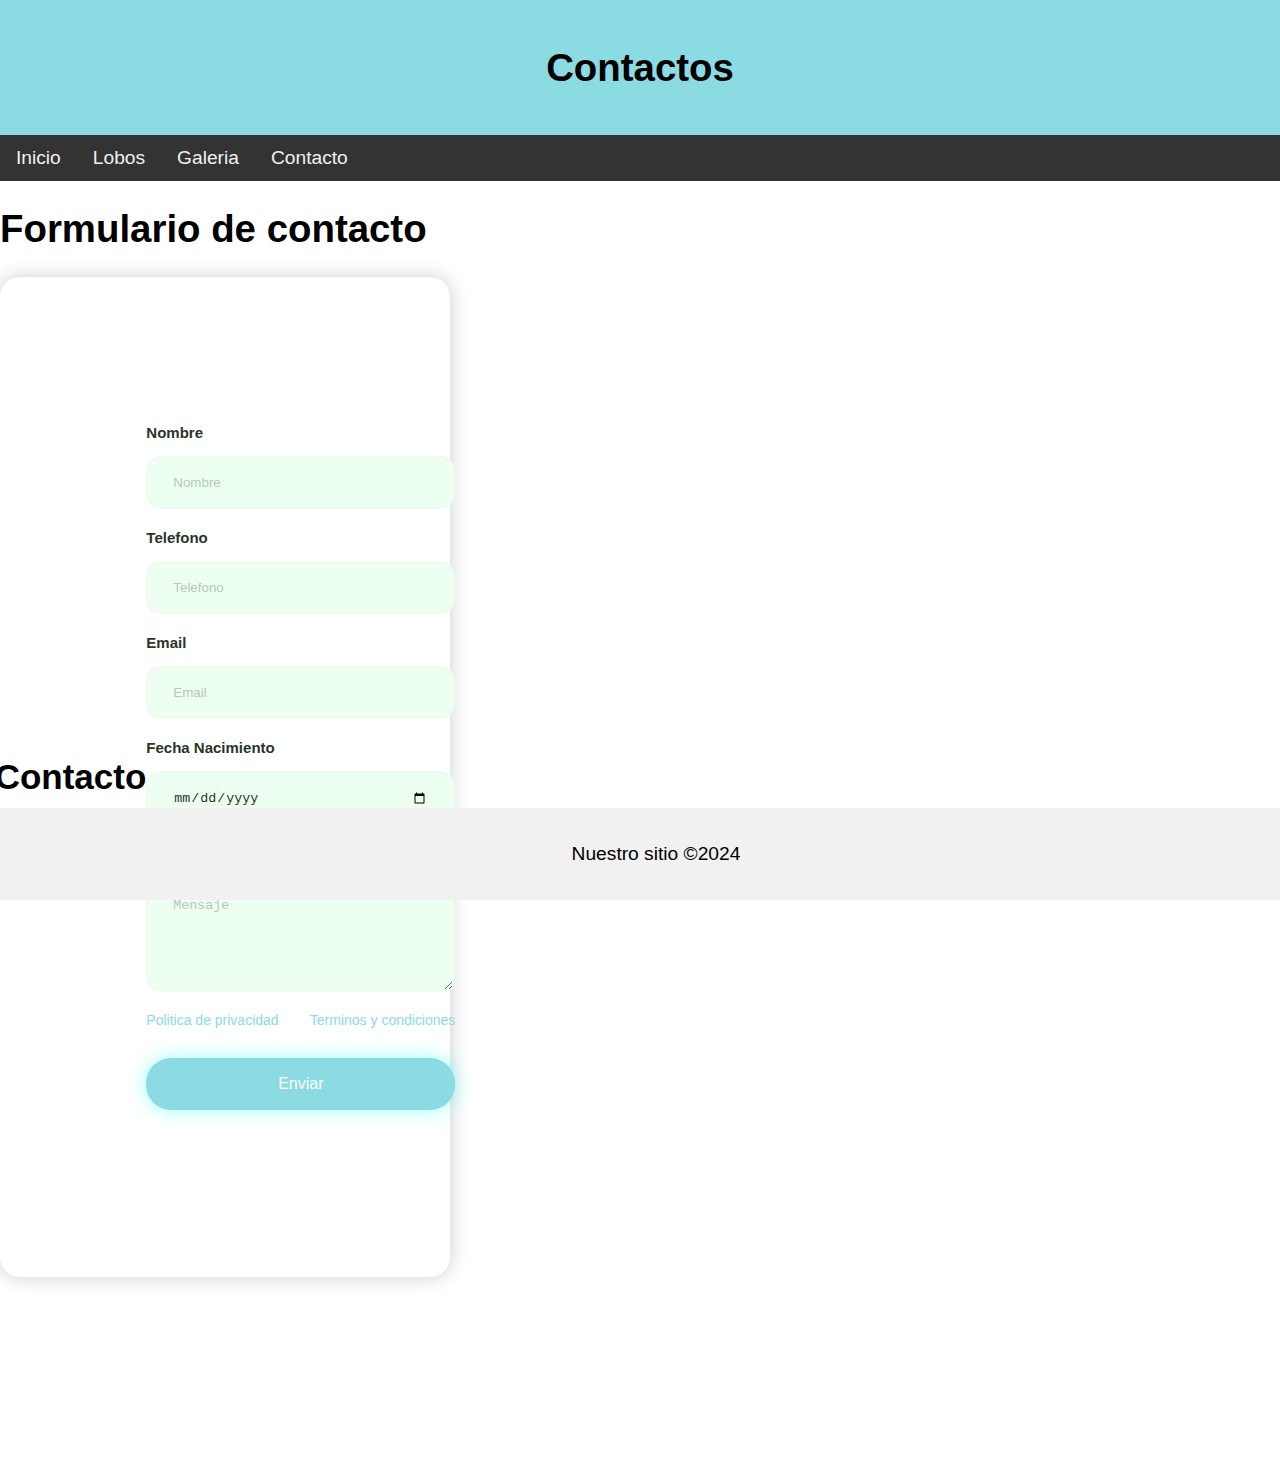
<file: contacto.html>
<!DOCTYPE html>
<html lang="es">
<head>
    <meta charset="UTF-8">
    <meta name="viewport" content="width=device-width, initial-scale=1.0">
    <title>Contacto</title>
    <link rel="stylesheet" href="css/estilo.css">
</head>
<body>
    <header>
        <h1>Contactos</h1>
    </header>
    <nav>
        <a href="index.html">Inicio</a>
        <a href="lobos.html">Lobos</a>
        <a href="galeria.html">Galeria</a>
        <a href="contacto.html">Contacto</a>
    </nav>
    <h1>Formulario de contacto</h1>
    <form>
        <h2>Contacto</h2>
        <div class="input-group">
            <label for="name">Nombre</label>
            <input type="text" name="name" id="name" placeholder="Nombre">
            <label for="phone">Telefono</label>
            <input type="tel" name="phone" id="phone" placeholder="Telefono">
            <label for="email">Email</label>
            <input type="email" name="email" id="email" placeholder="Email">
            <label for="date">Fecha Nacimiento</label>
            <input type="date" name="date" id="date" placeholder="Fecha Nacimiento">
            <label for="message">Mensaje</label>
            <textarea name="message" id="message" cols="30" rows="5" placeholder="Mensaje"></textarea>
            <div class="form-txt">
                <a href="#">Politica de privacidad</a>
                <a href="#">Terminos y condiciones</a>
            </div>
            <input class="btn" type="submit" value="Enviar">
        </div>
    </form>
    <main>
    </main>
    <footer>
        <p>Nuestro sitio &copy;2024</p>
    </footer>
</body>
</html>
</file>
<file: css/estilo.css>
body {
    background-image: url("https://fondosmil.co/fondo/9850.jpg");
    background-size: cover;
    background-repeat: no-repeat;
    font-family: Verdana, Geneva, Tahoma, sans-serif;
    font-size: 1.2em;
    margin: 0px;
}

.styled-table{
    border-collapse: collapse;
    margin: 25px 0;
    font-size: 1em;
    font-family: Arial, Helvetica, sans-serif;
    min-width: 400px;
    box-shadow: 0 0 20px rgba(0, 0, 0, 0.15);
}
.styled-table thead tr{
    background-color: #006aff;
    color: #ffffff;
    text-align: middle;
}
.styled-table th, 
.styled-table td{
    padding: 12px 15px;
}

.styled-table tbody tr{
    border-bottom: 1px solid #dddddd;
}
form{
    font-family: Arial, Helvetica, sans-serif;
    min-height: 100vh;
    display: flex;
    align-items: center;
    justify-content: center;
    padding: 50px 55px;
    box-shadow: 0 0 20px rgba(0, 0, 0, 0.2);
    border-radius: 20px;
    text-align: center;
    width: 340px;
}

.input-group{
    display: flex;
    flex-direction: column;
    text-align: left;
}

h2{
    color: black;
    font-size: 35px;
}

label{
    color: #283629;
    font-size: 15px;
    font-weight: 600;
    margin-bottom: 15px;
}
input, textarea{
    padding: 17px 25px;
    border-radius: 15px;
    margin-bottom: 20px;
    background-color: #edfff0;
    border: 2px solid #f0faf1;
    color: #283629;
    outline: none;
}

input::placeholder, textarea::placeholder{
    color: #b5cab6;
}

.form-txt{
    margin-bottom: 30px;
    display: flex;
    justify-content: space-between;
    text-align: center;
}

div.gallery {
    margin: 20px;
    border: 1px solid #ccc;
    float: left;
    width: 180px;
}
  
div.gallery:hover {
    border: 1px solid #777;
}
  
div.gallery img {
    width: 100%;
    height: auto;
}
  
div.desc {
    padding: 20px;
    text-align: center;
}

.form-txt a {
    color: #8bdbe3;
    font-size: 14px;
    font-weight: 300;
    text-decoration: none;

}

.btn{
    font-size: 16px;
    color: #ffffff;
    border: 0;
    border-radius: 25px;
    background-color: #8bdbe3;
    box-shadow: 0 0 20px rgba(0, 254, 241, 0.4);
    cursor: pointer;
}

.btn:hover{
    background-color: #8bdbe3;
}

@media(max-width:991px){
    body{
        padding: 30px;
    }
    form{
        padding: 50px 30px;
        width: 100%;
    }
    input{
        padding: 15px;
    }
}
header {
    text-align: center;
    background-color: #8bdbe3;
    padding: 20px;
}

.image{
    text-align: center;
}
.cazando{
    text-align: center;
}
.proteccion{
    text-align: center;
}

nav {
    background-color: #333333;
    overflow: hidden;
}

nav a {
    display: block;
    padding: 12px 16px;
    float: left;
    color: #f1f1f1;
    text-decoration: none;
}
/*
 * link, visited, active, hover
 */
nav a:hover {
    background-color: #dddddd;
    color: #333333;
}

main {
    margin: 80px 80px 180px;
}

footer {
    text-align: center;
    background-color: #f1f1f1;
    padding: 16px;
    position: fixed;
    bottom: 0px;
    width: 100%;
}
</file>
